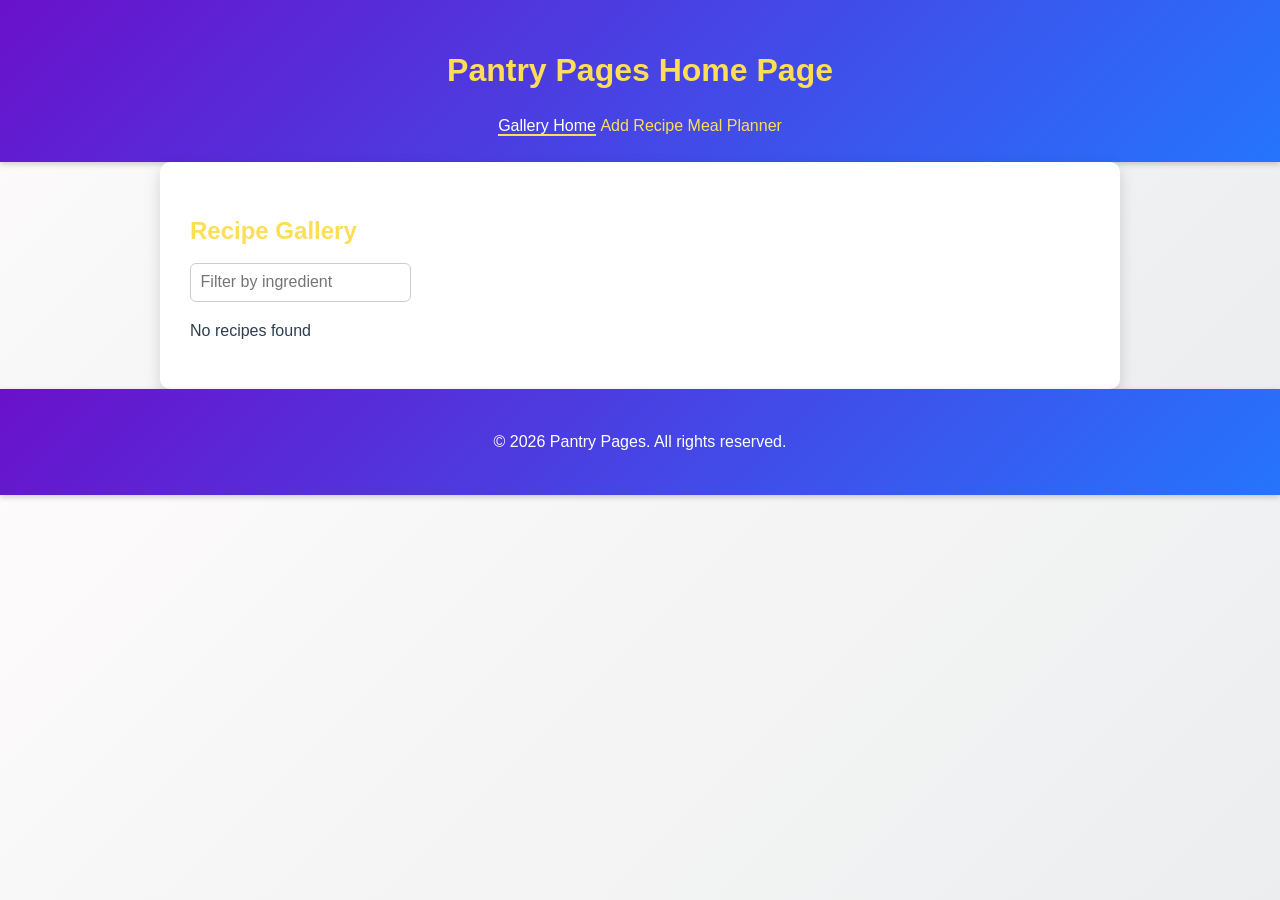
<file: index.html>
<!DOCTYPE html>
<html lang="en">
    
<head>
  <meta charset="UTF-8">
  <meta name="viewport" content="width=device-width, initial-scale=1.0">
  <title>Pantry Pages - Recipe Gallery</title>
  <link rel="stylesheet" href="styles.css">
</head>

<body>
  <header>
    <h1>Pantry Pages Home Page</h1>
    <nav>
      <a href="index.html" aria-current="page">Gallery Home</a>
      <a href="add.html">Add Recipe</a>
      <a href="planner.html">Meal Planner</a>
    </nav>
  </header>

  <main>
    <section>
      <h2>Recipe Gallery</h2>
      <label for="filterInput" class="visually-hidden">Filter by ingredient</label>
      <input type="text" id="filterInput" placeholder="Filter by ingredient">
      <ul id="recipes"></ul>
    </section>
  </main>

  <footer>
    <p>&copy; 2026 Pantry Pages. All rights reserved.</p>
  </footer>

  <script src="scripts.js"></script>
</body>

</html>
</file>
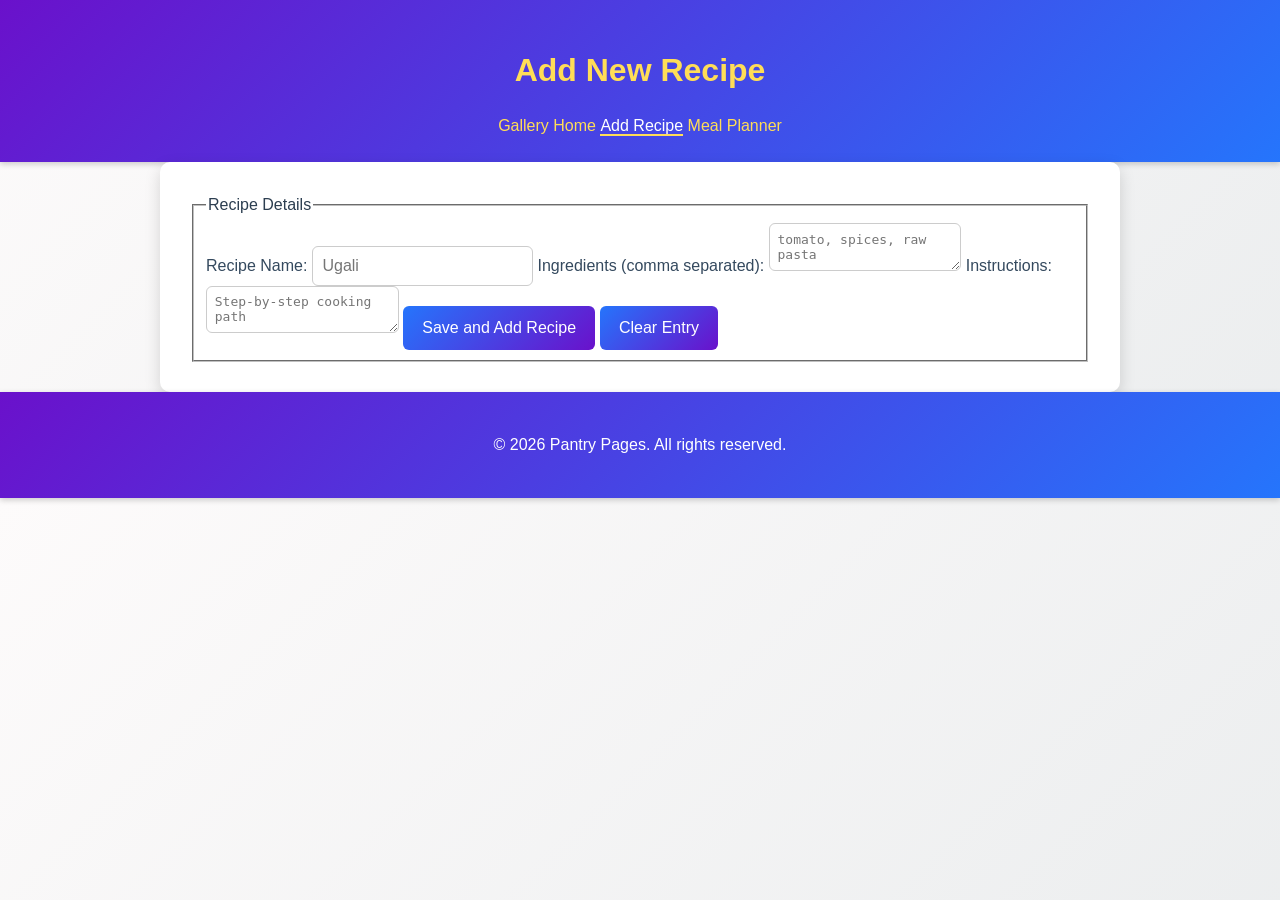
<file: add.html>
<!DOCTYPE html>
<html lang="en">
<head>
  <meta charset="UTF-8">
  <meta name="viewport" content="width=device-width, initial-scale=1.0">
  <title>Add Recipe - Pantry Pages</title>
  <link rel="stylesheet" href="styles.css">
</head>

<body>
  <header>
    <h1>Add New Recipe</h1>
    <nav>
      <a href="index.html">Gallery Home</a>
      <a href="add.html" aria-current="page">Add Recipe</a>
      <a href="planner.html">Meal Planner</a>
    </nav>
  </header>

  <main>
    <section>
      <form id="recipeForm">
        <fieldset>
          <legend>Recipe Details</legend>

          <label for="recipeName">Recipe Name:</label>
          <input type="text" id="recipeName" name="recipeName" required placeholder="Ugali">

          <label for="ingredients">Ingredients (comma separated):</label>
          <textarea id="ingredients" name="ingredients" required
            placeholder="tomato, spices, raw pasta"></textarea>

          <label for="instructions">Instructions:</label>
          <textarea id="instructions" name="instructions" required
            placeholder="Step-by-step cooking path"></textarea>

          <button type="submit">Save and Add Recipe</button>
          <button type="reset">Clear Entry</button>
        </fieldset>
      </form>
    </section>
  </main>

  <footer>
    <p>&copy; 2026 Pantry Pages. All rights reserved.</p>
  </footer>
  <script src="scripts.js"></script>
</body>
</html>
</file>
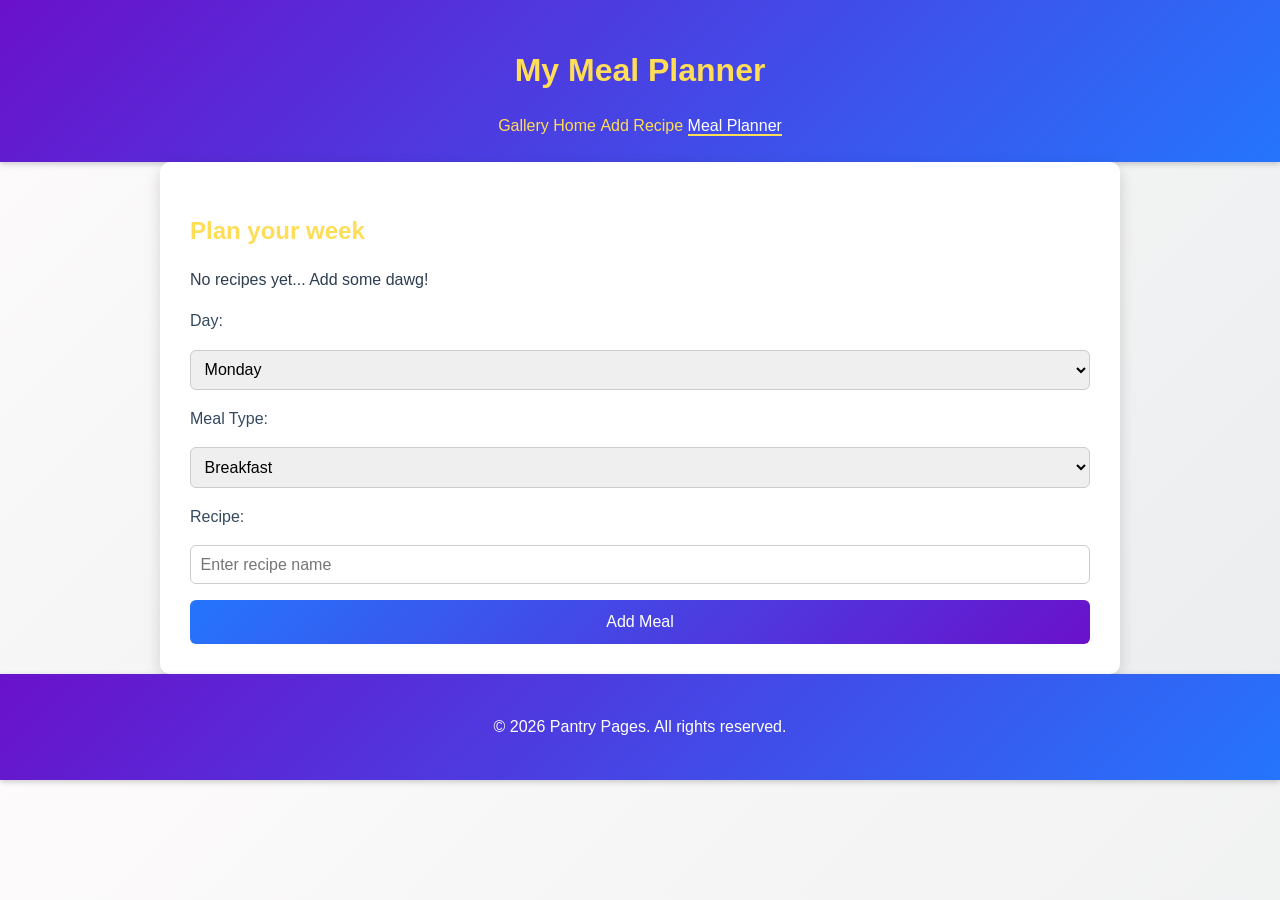
<file: planner.html>
<!DOCTYPE html>
<html lang="en">
<head>
  <meta charset="UTF-8">
  <meta name="viewport" content="width=device-width, initial-scale=1.0">
  <title>Meal Planner</title>
  <link rel="stylesheet" href="styles.css">
</head>

<body>
  <header>
    <h1>My Meal Planner</h1>
    <nav>
      <a href="index.html">Gallery Home</a>
      <a href="add.html">Add Recipe</a>
      <a href="planner.html" aria-current="page">Meal Planner</a>
    </nav>
  </header>

  <main>
    <section>
      <h2>Plan your week</h2>

      <!-- Week grid scaffold -->
      <div id="mealPlan">
        <div class="day">
          <h3>Monday</h3>
          <ul>
            <li>Breakfast: <span id="monday-breakfast"></span></li>
            <li>Lunch: <span id="monday-lunch"></span></li>
            <li>Dinner: <span id="monday-dinner"></span></li>
          </ul>
        </div>

        <div class="day">
          <h3>Tuesday</h3>
          <ul>
            <li>Breakfast: <span id="tuesday-breakfast"></span></li>
            <li>Lunch: <span id="tuesday-lunch"></span></li>
            <li>Dinner: <span id="tuesday-dinner"></span></li>
          </ul>
        </div>

        <div class="day">
          <h3>Wednesday</h3>
          <ul>
            <li>Breakfast: <span id="wednesday-breakfast"></span></li>
            <li>Lunch: <span id="wednesday-lunch"></span></li>
            <li>Dinner: <span id="wednesday-dinner"></span></li>
          </ul>
        </div>

        <div class="day">
          <h3>Thursday</h3>
          <ul>
            <li>Breakfast: <span id="thursday-breakfast"></span></li>
            <li>Lunch: <span id="thursday-lunch"></span></li>
            <li>Dinner: <span id="thursday-dinner"></span></li>
          </ul>
        </div>

        <div class="day">
          <h3>Friday</h3>
          <ul>
            <li>Breakfast: <span id="friday-breakfast"></span></li>
            <li>Lunch: <span id="friday-lunch"></span></li>
            <li>Dinner: <span id="friday-dinner"></span></li>
          </ul>
        </div>

        <div class="day">
          <h3>Saturday</h3>
          <ul>
            <li>Breakfast: <span id="saturday-breakfast"></span></li>
            <li>Lunch: <span id="saturday-lunch"></span></li>
            <li>Dinner: <span id="saturday-dinner"></span></li>
          </ul>
        </div>

        <div class="day">
          <h3>Sunday</h3>
          <ul>
            <li>Breakfast: <span id="sunday-breakfast"></span></li>
            <li>Lunch: <span id="sunday-lunch"></span></li>
            <li>Dinner: <span id="sunday-dinner"></span></li>
          </ul>
        </div>
      </div>

      <!-- Form for Adding meals -->
      <form id="addMealForm">
        <label for="day">Day:</label>
        <select id="day" name="day" required>
          <option value="monday">Monday</option>
          <option value="tuesday">Tuesday</option>
          <option value="wednesday">Wednesday</option>
          <option value="thursday">Thursday</option>
          <option value="friday">Friday</option>
          <option value="saturday">Saturday</option>
          <option value="sunday">Sunday</option>
        </select>

        <label for="mealType">Meal Type:</label>
        <select id="mealType" name="mealType" required>
          <option value="breakfast">Breakfast</option>
          <option value="lunch">Lunch</option>
          <option value="dinner">Dinner</option>
        </select>

        <label for="mealName">Recipe:</label>
        <input type="text" id="mealName" name="mealName" placeholder="Enter recipe name" required>

        <button type="submit">Add Meal</button>
      </form>
    </section>
  </main>

  <footer>
    <p>&copy; 2026 Pantry Pages. All rights reserved.</p>
  </footer>

  <script src="scripts.js"></script>
</body>

</html>
</file>
<file: styles.css>
/* Base Body Styling */
body {
    font-family: 'Roboto', Arial, sans-serif;
    margin: 0;
    padding: 0;
    background: linear-gradient(135deg,#fdfbfb, #ebedee);
    color: #2c3e50;
    line-height: 1.6;   
}

/* Headings Styling */
h1, h2, h3 {
    font-weight: 650;
    margin-bottom: 0.5em;
    color: #ffdd57;
}

/* Header and footer Styling */
header, footer {
    background: linear-gradient(135deg, #6a11cb,#2575fc);
    color: #ffffff;
    text-align: center;
    padding: 1.5em;
    box-shadow: 0 2px 6px rgba(0,0,0,0.2);
}

/* Navigation Styling */
nav { 
    margin-top: 10px
}

nav a { 
    margin: 0 15 px;
    color: #ffdd57;
    text-decoration: none;
    font-weight: 500;
    transition: color 0.3s ease, border-bottom 0.3s ease;
    border-bottom: 2px solid transparent;
}

nav a:hover,
nav a[aria-current="page"]{
    color: #ffffff;
    border-bottom: 2px solid #ffdd57;
}

/* Main Content Styling */
main { 
    padding: 30px;
    max-width: 900px;
    margin: auto;
    background: #ffffff;
    border-radius: 10px;
    box-shadow: 0 6px 16px rgba(0, 0, 0, 0.15);
}

/* Form Styling */
form {
    display: flex;
    flex-direction: column;
    gap: 1em;
}
label {
    font-weight: 500;
    color: #34495e;
}
input, textarea, select {
    padding: 0.6em;
    border: 1px solid #ccc;
    border-radius: 6px;
    font-size: 1em;
    transition: border-color 0.3s ease;
}

button {
    padding: 0.8em 1.2em;
    background: linear-gradient(135deg, #2575fc, #6a11cb);
    color: #ffffff;
    border: none;
    border-radius: 6px;
    font-size: 1em;
    cursor: pointer;
    transition: background-color 0.3s ease;
}
button:hover {
    background: linear-gradient(135deg, #6a11cb, #2575fc);
}

/*List*/
ul {
    list-style-type: none;
    padding: 0;
}

li {
    margin-bottom: 0.5em;
}

/* Accessibility */
.visually-hidden {
    position: absolute;
    width: 1px;
    height: 1px;
    overflow: hidden;
    top: auto;
    left: -9999px;
}

/* Responsive Design */
@media (max-width: 768px) {
    nav {
        display: flex;
        flex-direction: column;
        align-items: center;
    }

    nav a {
        margin: 8px 0;
    }

    main {
        padding: 20px;
    }
}
</file>
